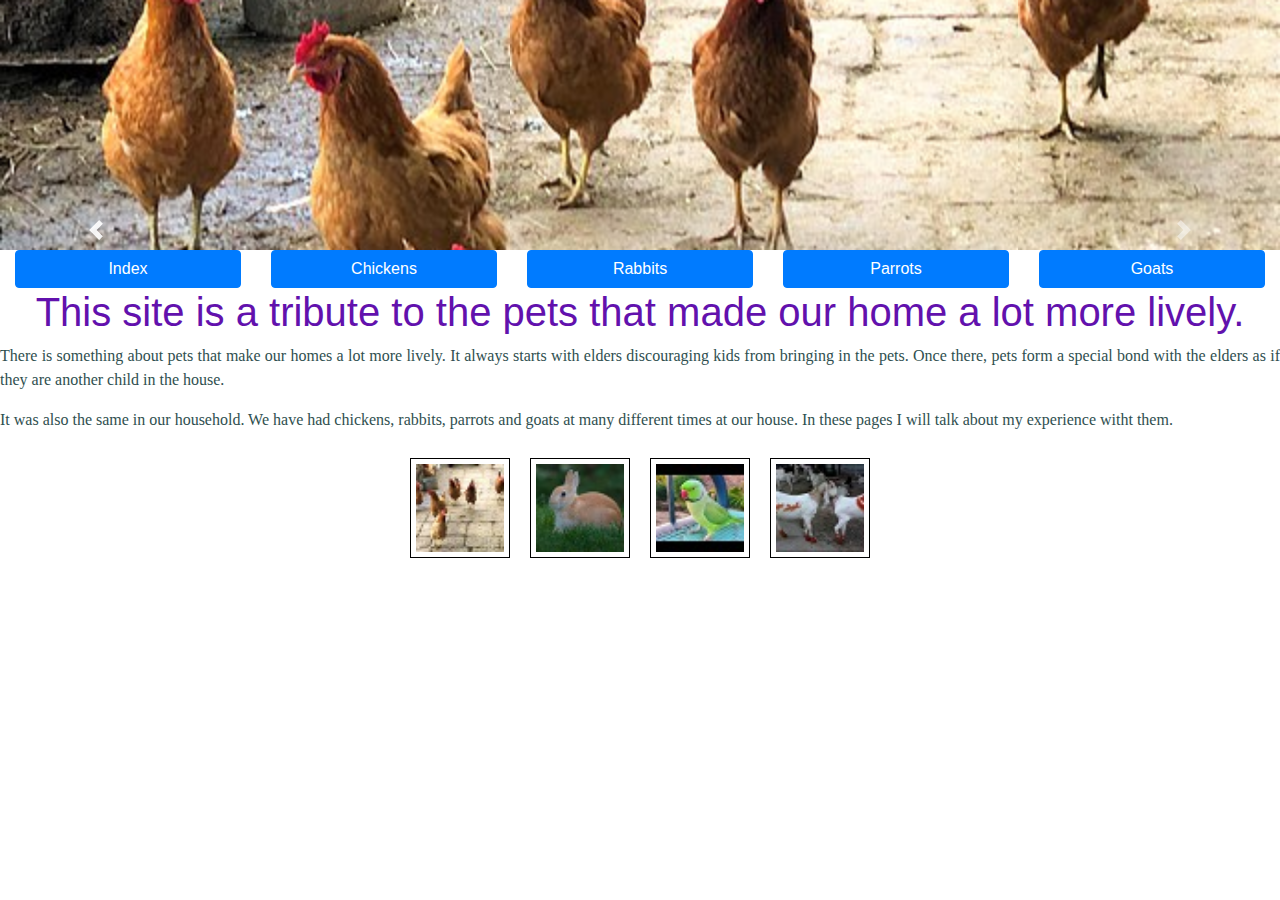
<file: index.html>
<!DOCTYPE html>
<html lang="en">
    <head>
        <meta charset="utf-8" />
        <title>
            My Pets
        </title>
        
        <!-- adding style.css file -->
        <link rel="stylesheet" href="style.css">

        <!-- Adding Bootstrap CSS stylesheet -->
        <link rel="stylesheet" href="https://cdn.jsdelivr.net/npm/bootstrap@4.0.0/dist/css/bootstrap.min.css" integrity="sha384-Gn5384xqQ1aoWXA+058RXPxPg6fy4IWvTNh0E263XmFcJlSAwiGgFAW/dAiS6JXm" crossorigin="anonymous">
        
        <script>
          window.onload = function() {
          alert("Hurrah! Finished pset8. Welcome to my site");
        }
        </script>
    </head>
    <body>
        <div class="mycarousel" style="max-width: 100vw; max-height: 500px; transform: translateY(-50%); overflow: hidden;">
            <div id="carouselExampleControls" class="carousel slide" data-ride="carousel">
                <div class="carousel-inner">
                  <div class="carousel-item active">
                    <img class="d-block w-100" src="images/img1.jpg" alt="Chickens">
                  </div>
                  <div class="carousel-item">
                    <img class="d-block w-100" src="images/img2.jpg" alt="Rabbits">
                  </div>
                  <div class="carousel-item">
                    <img class="d-block w-100" src="images/img3.jpg" alt="Parrots">
                  </div>
                  <div class="carousel-item">
                    <img class="d-block w-100" src="images/img4.jpg" alt="Goats">
                  </div>
                </div>
                <a class="carousel-control-prev" href="#carouselExampleControls" role="button" data-slide="prev">
                  <span class="carousel-control-prev-icon" aria-hidden="true"></span>
                  <span class="sr-only">Previous</span>
                </a>
                <a class="carousel-control-next" href="#carouselExampleControls" role="button" data-slide="next">
                  <span class="carousel-control-next-icon" aria-hidden="true"></span>
                  <span class="sr-only">Next</span>
                </a>
              </div>    
        </div>

        <div class="container-fluid" style="margin-top: -250px;">
          <div class="row">
            <div class="col">
              <a href="index.html"><button type="button" class="btn btn-primary btn-block">Index</button></a>
            </div>
            <div class="col">
              <a href="chickens.html"><button type="button" class="btn btn-primary btn-block">Chickens</button></a>
            </div>
            <div class="col">
              <a href="Rabbits.html"><button type="button" class="btn btn-primary btn-block">Rabbits</button></a>
            </div>
            <div class="col">
              <a href="parrots.html"><button type="button" class="btn btn-primary btn-block">Parrots</button></a>
            </div>
            <div class="col">
              <a href="goats.html"><button type="button" class="btn btn-primary btn-block">Goats</button></a>
            </div>
          </div>
        </div>

        <div class="text">
          <h1 class="heading">
            This site is a tribute to the pets that made our home a lot more lively.
          </h1>
          <p class="paras">
            There is something about pets that make our homes a lot more lively. It always starts with elders discouraging kids from bringing in the pets. Once there, pets form a special bond with the elders as if they are another child in the house.
          </p>
          <p class="paras">
            It was also the same in our household. We have had chickens, rabbits, parrots and goats at many different times at our house. In these pages I will talk about my experience witht them.
          </p>
        </div>

        <!-- thumbnail for images -->
        <div class="thumbnails">
          <a href="images/img1.jpg"><img src="images/thumb1.jpg"></a>
          <a href="images/img2.jpg"><img src="images/thumb2.jpg"></a>
          <a href="images/img3.jpg"><img src="images/thumb3.jpg"></a>
          <a href="images/img4.jpg"><img src="images/thumb4.jpg"></a>
        </div>

        <!-- Adding Bootstrap JS script -->
        <script src="https://code.jquery.com/jquery-3.2.1.slim.min.js" integrity="sha384-KJ3o2DKtIkvYIK3UENzmM7KCkRr/rE9/Qpg6aAZGJwFDMVNA/GpGFF93hXpG5KkN" crossorigin="anonymous"></script>
        <script src="https://cdn.jsdelivr.net/npm/popper.js@1.12.9/dist/umd/popper.min.js" integrity="sha384-ApNbgh9B+Y1QKtv3Rn7W3mgPxhU9K/ScQsAP7hUibX39j7fakFPskvXusvfa0b4Q" crossorigin="anonymous"></script>
        <script src="https://cdn.jsdelivr.net/npm/bootstrap@4.0.0/dist/js/bootstrap.min.js" integrity="sha384-JZR6Spejh4U02d8jOt6vLEHfe/JQGiRRSQQxSfFWpi1MquVdAyjUar5+76PVCmYl" crossorigin="anonymous"></script>    
      </body>
</html>
</file>
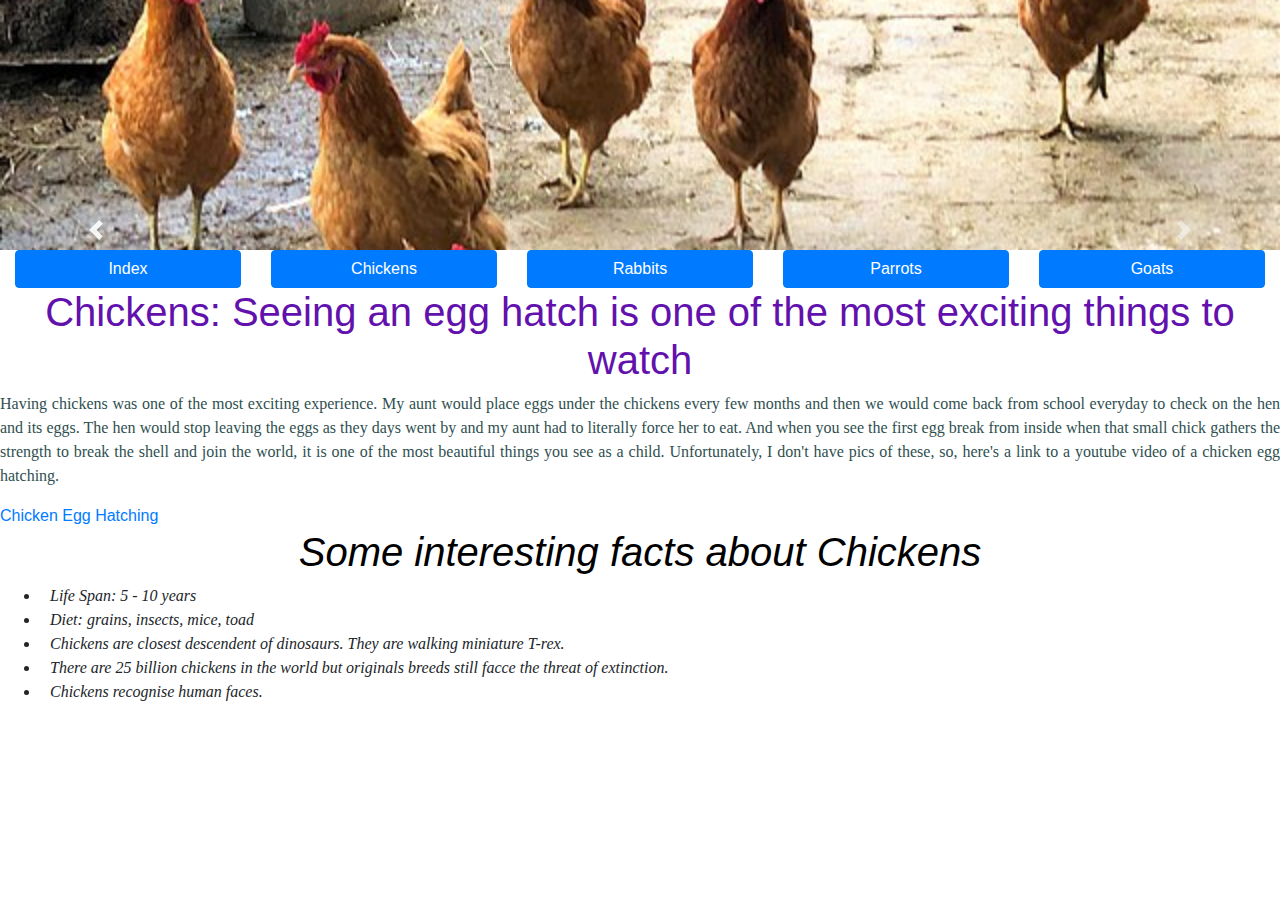
<file: chickens.html>
<!DOCTYPE html>
<html lang="en">
    <head>
        <meta charset="utf-8" />
        <title>
            My Pets
        </title>

        <!-- adding style.css file -->
        <link rel="stylesheet" href="style.css">

        <!-- Adding Bootstrap CSS stylesheet -->
        <link rel="stylesheet" href="https://cdn.jsdelivr.net/npm/bootstrap@4.0.0/dist/css/bootstrap.min.css" integrity="sha384-Gn5384xqQ1aoWXA+058RXPxPg6fy4IWvTNh0E263XmFcJlSAwiGgFAW/dAiS6JXm" crossorigin="anonymous">
    </head>
    <body>
        <div class="mycarousel" style="max-width: 100vw; max-height: 500px; transform: translateY(-50%); overflow: hidden;">
            <div id="carouselExampleControls" class="carousel slide" data-ride="carousel">
                <div class="carousel-inner">
                  <div class="carousel-item active">
                    <img class="d-block w-100" src="images/img1.jpg" alt="Chickens">
                  </div>
                  <div class="carousel-item">
                    <img class="d-block w-100" src="images/img2.jpg" alt="Rabbits">
                  </div>
                  <div class="carousel-item">
                    <img class="d-block w-100" src="images/img3.jpg" alt="Parrots">
                  </div>
                  <div class="carousel-item">
                    <img class="d-block w-100" src="images/img4.jpg" alt="Goats">
                  </div>
                </div>
                <a class="carousel-control-prev" href="#carouselExampleControls" role="button" data-slide="prev">
                  <span class="carousel-control-prev-icon" aria-hidden="true"></span>
                  <span class="sr-only">Previous</span>
                </a>
                <a class="carousel-control-next" href="#carouselExampleControls" role="button" data-slide="next">
                  <span class="carousel-control-next-icon" aria-hidden="true"></span>
                  <span class="sr-only">Next</span>
                </a>
              </div>    
        </div>

        <div class="container-fluid" style="margin-top: -250px;">
          <div class="row">
            <div class="col">
              <a href="index.html"><button type="button" class="btn btn-primary btn-block">Index</button></a>
            </div>
            <div class="col">
              <a href="chickens.html"><button type="button" class="btn btn-primary btn-block">Chickens</button></a>
            </div>
            <div class="col">
              <a href="Rabbits.html"><button type="button" class="btn btn-primary btn-block">Rabbits</button></a>
            </div>
            <div class="col">
              <a href="parrots.html"><button type="button" class="btn btn-primary btn-block">Parrots</button></a>
            </div>
            <div class="col">
              <a href="goats.html"><button type="button" class="btn btn-primary btn-block">Goats</button></a>
            </div>
          </div>
        </div>
        
        <div class="text">
          <h1 class="heading">
            Chickens: Seeing an egg hatch is one of the most exciting things to watch
          </h1>
          <p class="paras">
            Having chickens was one of the most exciting experience. My aunt would place eggs under the chickens every few months and then we would come back from school everyday to check on the hen and its eggs. The hen would stop leaving the eggs as they days went by and my aunt had to literally force her to eat. And when you see the first egg break from inside when that small chick gathers the strength to break the shell and join the world, it is one of the most beautiful things you see as a child. Unfortunately, I don't have pics of these, so, here's a link to a youtube video of a chicken egg hatching.
          </p>
          <a href="https://www.youtube.com/watch?v=F38tIGO5TFY">Chicken Egg Hatching</a>
        </div>
        
        <h1 class="fact">Some interesting facts about Chickens</h1>
        <ul class="info">
          <li>Life Span: 5 - 10 years</li>
          <li>Diet: grains, insects, mice, toad</li>
          <li>Chickens are closest descendent of dinosaurs. They are walking miniature T-rex.</li>
          <li>There are 25 billion chickens in the world but originals breeds still facce the threat of extinction.</li>
          <li>Chickens recognise human faces.</li>
        </ul>

        <!-- Adding Bootstrap JS script -->
        <script src="https://code.jquery.com/jquery-3.2.1.slim.min.js" integrity="sha384-KJ3o2DKtIkvYIK3UENzmM7KCkRr/rE9/Qpg6aAZGJwFDMVNA/GpGFF93hXpG5KkN" crossorigin="anonymous"></script>
        <script src="https://cdn.jsdelivr.net/npm/popper.js@1.12.9/dist/umd/popper.min.js" integrity="sha384-ApNbgh9B+Y1QKtv3Rn7W3mgPxhU9K/ScQsAP7hUibX39j7fakFPskvXusvfa0b4Q" crossorigin="anonymous"></script>
        <script src="https://cdn.jsdelivr.net/npm/bootstrap@4.0.0/dist/js/bootstrap.min.js" integrity="sha384-JZR6Spejh4U02d8jOt6vLEHfe/JQGiRRSQQxSfFWpi1MquVdAyjUar5+76PVCmYl" crossorigin="anonymous"></script>    
      </body>
</html>
</file>
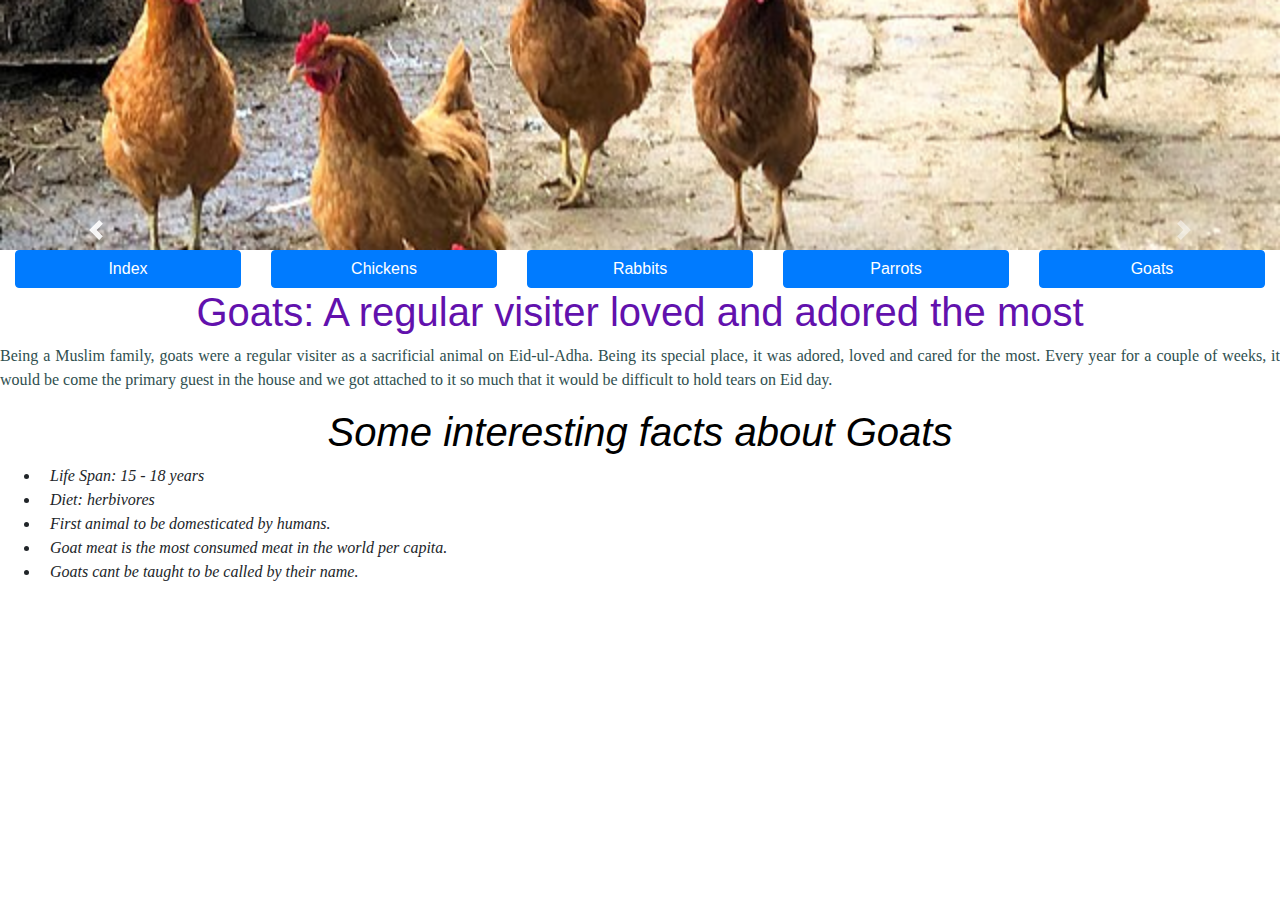
<file: goats.html>
<!DOCTYPE html>
<html lang="en">
    <head>
        <meta charset="utf-8" />
        <title>
            My Pets
        </title>

        <!-- adding style.css file -->
        <link rel="stylesheet" href="style.css">

        <!-- Adding Bootstrap CSS stylesheet -->
        <link rel="stylesheet" href="https://cdn.jsdelivr.net/npm/bootstrap@4.0.0/dist/css/bootstrap.min.css" integrity="sha384-Gn5384xqQ1aoWXA+058RXPxPg6fy4IWvTNh0E263XmFcJlSAwiGgFAW/dAiS6JXm" crossorigin="anonymous">
    </head>
    <body>
        <div class="mycarousel" style="max-width: 100vw; max-height: 500px; transform: translateY(-50%); overflow: hidden;">
            <div id="carouselExampleControls" class="carousel slide" data-ride="carousel">
                <div class="carousel-inner">
                  <div class="carousel-item active">
                    <img class="d-block w-100" src="images/img1.jpg" alt="Chickens">
                  </div>
                  <div class="carousel-item">
                    <img class="d-block w-100" src="images/img2.jpg" alt="Rabbits">
                  </div>
                  <div class="carousel-item">
                    <img class="d-block w-100" src="images/img3.jpg" alt="Parrots">
                  </div>
                  <div class="carousel-item">
                    <img class="d-block w-100" src="images/img4.jpg" alt="Goats">
                  </div>
                </div>
                <a class="carousel-control-prev" href="#carouselExampleControls" role="button" data-slide="prev">
                  <span class="carousel-control-prev-icon" aria-hidden="true"></span>
                  <span class="sr-only">Previous</span>
                </a>
                <a class="carousel-control-next" href="#carouselExampleControls" role="button" data-slide="next">
                  <span class="carousel-control-next-icon" aria-hidden="true"></span>
                  <span class="sr-only">Next</span>
                </a>
              </div>    
        </div>

        <div class="container-fluid" style="margin-top: -250px;">
          <div class="row">
            <div class="col">
              <a href="index.html"><button type="button" class="btn btn-primary btn-block">Index</button></a>
            </div>
            <div class="col">
              <a href="chickens.html"><button type="button" class="btn btn-primary btn-block">Chickens</button></a>
            </div>
            <div class="col">
              <a href="Rabbits.html"><button type="button" class="btn btn-primary btn-block">Rabbits</button></a>
            </div>
            <div class="col">
              <a href="parrots.html"><button type="button" class="btn btn-primary btn-block">Parrots</button></a>
            </div>
            <div class="col">
              <a href="goats.html"><button type="button" class="btn btn-primary btn-block">Goats</button></a>
            </div>
          </div>
        </div>

        <div class="text">
          <h1 class="heading">
            Goats: A regular visiter loved and adored the most
          </h1>
          <p class="paras">
            Being a Muslim family, goats were a regular visiter as a sacrificial animal on Eid-ul-Adha. Being its special place, it was adored, loved and cared for the most. Every year for a couple of weeks, it would be come the primary guest in the house and we got attached to it so much that it would be difficult to hold tears on Eid day.
          </p>
        </div>

        <h1 class="fact">Some interesting facts about Goats</h1>
        <ul class="info">
          <li>Life Span: 15 - 18 years</li>
          <li>Diet: herbivores</li>
          <li>First animal to be domesticated by humans.</li>
          <li>Goat meat is the most consumed meat in the world per capita.</li>
          <li>Goats cant be taught to be called by their name.</li>
        </ul>

        <!-- Adding Bootstrap JS script -->
        <script src="https://code.jquery.com/jquery-3.2.1.slim.min.js" integrity="sha384-KJ3o2DKtIkvYIK3UENzmM7KCkRr/rE9/Qpg6aAZGJwFDMVNA/GpGFF93hXpG5KkN" crossorigin="anonymous"></script>
        <script src="https://cdn.jsdelivr.net/npm/popper.js@1.12.9/dist/umd/popper.min.js" integrity="sha384-ApNbgh9B+Y1QKtv3Rn7W3mgPxhU9K/ScQsAP7hUibX39j7fakFPskvXusvfa0b4Q" crossorigin="anonymous"></script>
        <script src="https://cdn.jsdelivr.net/npm/bootstrap@4.0.0/dist/js/bootstrap.min.js" integrity="sha384-JZR6Spejh4U02d8jOt6vLEHfe/JQGiRRSQQxSfFWpi1MquVdAyjUar5+76PVCmYl" crossorigin="anonymous"></script>    
      </body>
</html>
</file>
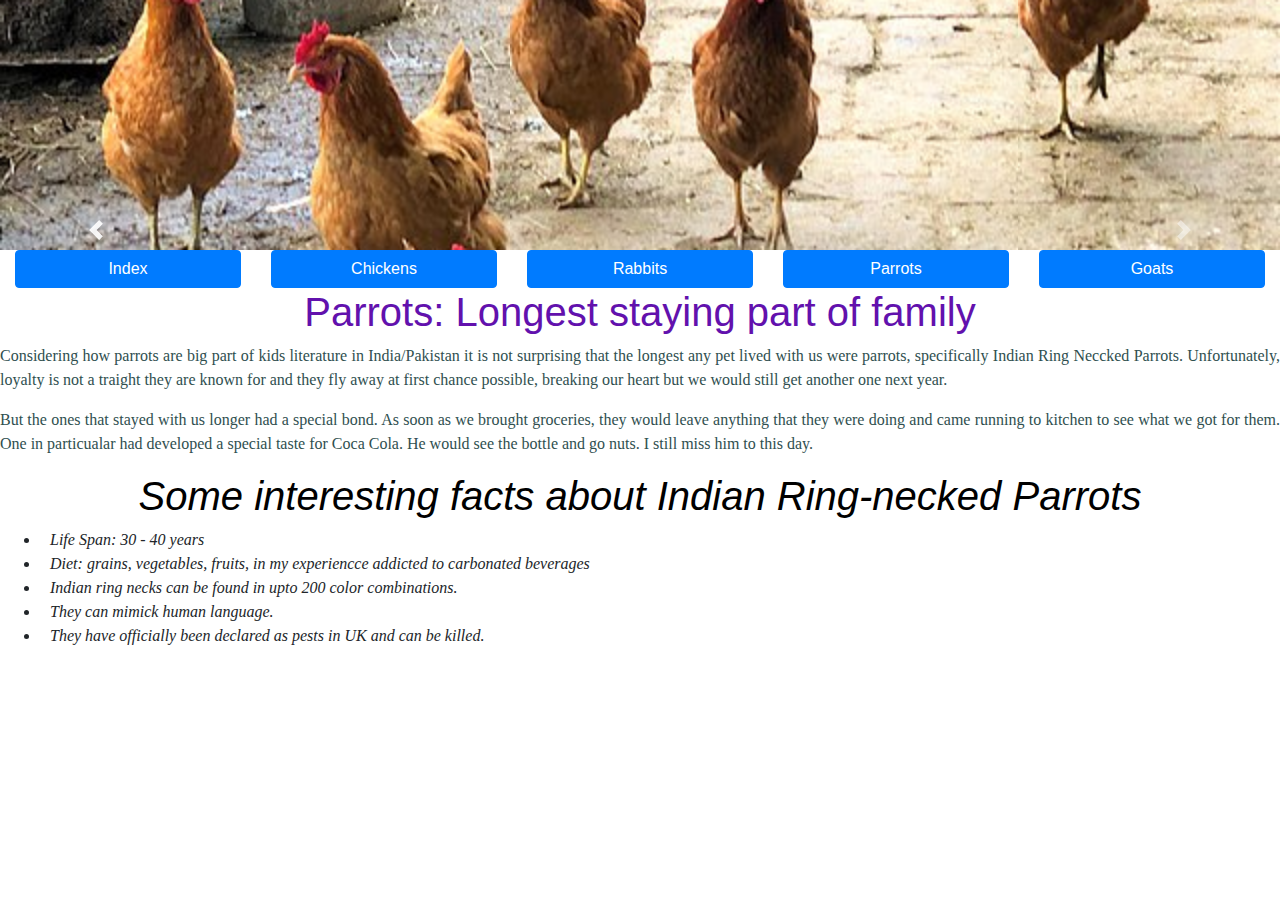
<file: parrots.html>
<!DOCTYPE html>
<html lang="en">
    <head>
        <meta charset="utf-8" />
        <title>
            My Pets
        </title>

        <!-- adding style.css file -->
        <link rel="stylesheet" href="style.css">

        <!-- Adding Bootstrap CSS stylesheet -->
        <link rel="stylesheet" href="https://cdn.jsdelivr.net/npm/bootstrap@4.0.0/dist/css/bootstrap.min.css" integrity="sha384-Gn5384xqQ1aoWXA+058RXPxPg6fy4IWvTNh0E263XmFcJlSAwiGgFAW/dAiS6JXm" crossorigin="anonymous">
      </head>
      <body>
        <div class="mycarousel" style="max-width: 100vw; max-height: 500px; transform: translateY(-50%); overflow: hidden;">
            <div id="carouselExampleControls" class="carousel slide" data-ride="carousel">
                <div class="carousel-inner">
                  <div class="carousel-item active">
                    <img class="d-block w-100" src="images/img1.jpg" alt="Chickens">
                  </div>
                  <div class="carousel-item">
                    <img class="d-block w-100" src="images/img2.jpg" alt="Rabbits">
                  </div>
                  <div class="carousel-item">
                    <img class="d-block w-100" src="images/img3.jpg" alt="Parrots">
                  </div>
                  <div class="carousel-item">
                    <img class="d-block w-100" src="images/img4.jpg" alt="Goats">
                  </div>
                </div>
                <a class="carousel-control-prev" href="#carouselExampleControls" role="button" data-slide="prev">
                  <span class="carousel-control-prev-icon" aria-hidden="true"></span>
                  <span class="sr-only">Previous</span>
                </a>
                <a class="carousel-control-next" href="#carouselExampleControls" role="button" data-slide="next">
                  <span class="carousel-control-next-icon" aria-hidden="true"></span>
                  <span class="sr-only">Next</span>
                </a>
              </div>    
        </div>

        <div class="container-fluid" style="margin-top: -250px;">
          <div class="row">
            <div class="col">
              <a href="index.html"><button type="button" class="btn btn-primary btn-block">Index</button></a>
            </div>
            <div class="col">
              <a href="chickens.html"><button type="button" class="btn btn-primary btn-block">Chickens</button></a>
            </div>
            <div class="col">
              <a href="Rabbits.html"><button type="button" class="btn btn-primary btn-block">Rabbits</button></a>
            </div>
            <div class="col">
              <a href="parrots.html"><button type="button" class="btn btn-primary btn-block">Parrots</button></a>
            </div>
            <div class="col">
              <a href="goats.html"><button type="button" class="btn btn-primary btn-block">Goats</button></a>
            </div>
          </div>
        </div>
        
        <div class="text">
          <h1 class="heading">
            Parrots: Longest staying part of family
          </h1>
          <p class="paras">
            Considering how parrots are big part of kids literature in India/Pakistan it is not surprising that the longest any pet lived with us were parrots, specifically Indian Ring Neccked Parrots. Unfortunately, loyalty is not a traight they are known for and they fly away at first chance possible, breaking our heart but we would still get another one next year.
          </p>
          <p class="paras">
            But the ones that stayed with us longer had a special bond. As soon as we brought groceries, they would leave anything that they were doing and came running to kitchen to see what we got for them. One in particualar had developed a special taste for Coca Cola. He would see the bottle and go nuts. I still miss him to this day.
          </p>
        </div>

        <h1 class="fact">Some interesting facts about Indian Ring-necked Parrots</h1>
        <ul class="info">
          <li>Life Span: 30 - 40 years</li>
          <li>Diet: grains, vegetables, fruits, in my experiencce addicted to carbonated beverages</li>
          <li>Indian ring necks can be found in upto 200 color combinations.</li>
          <li>They can mimick human language.</li>
          <li>They have officially been declared as pests in UK and can be killed.</li>
        </ul>

        <!-- Adding Bootstrap JS script -->
        <script src="https://code.jquery.com/jquery-3.2.1.slim.min.js" integrity="sha384-KJ3o2DKtIkvYIK3UENzmM7KCkRr/rE9/Qpg6aAZGJwFDMVNA/GpGFF93hXpG5KkN" crossorigin="anonymous"></script>
        <script src="https://cdn.jsdelivr.net/npm/popper.js@1.12.9/dist/umd/popper.min.js" integrity="sha384-ApNbgh9B+Y1QKtv3Rn7W3mgPxhU9K/ScQsAP7hUibX39j7fakFPskvXusvfa0b4Q" crossorigin="anonymous"></script>
        <script src="https://cdn.jsdelivr.net/npm/bootstrap@4.0.0/dist/js/bootstrap.min.js" integrity="sha384-JZR6Spejh4U02d8jOt6vLEHfe/JQGiRRSQQxSfFWpi1MquVdAyjUar5+76PVCmYl" crossorigin="anonymous"></script>    
      </body>
</html>
</file>
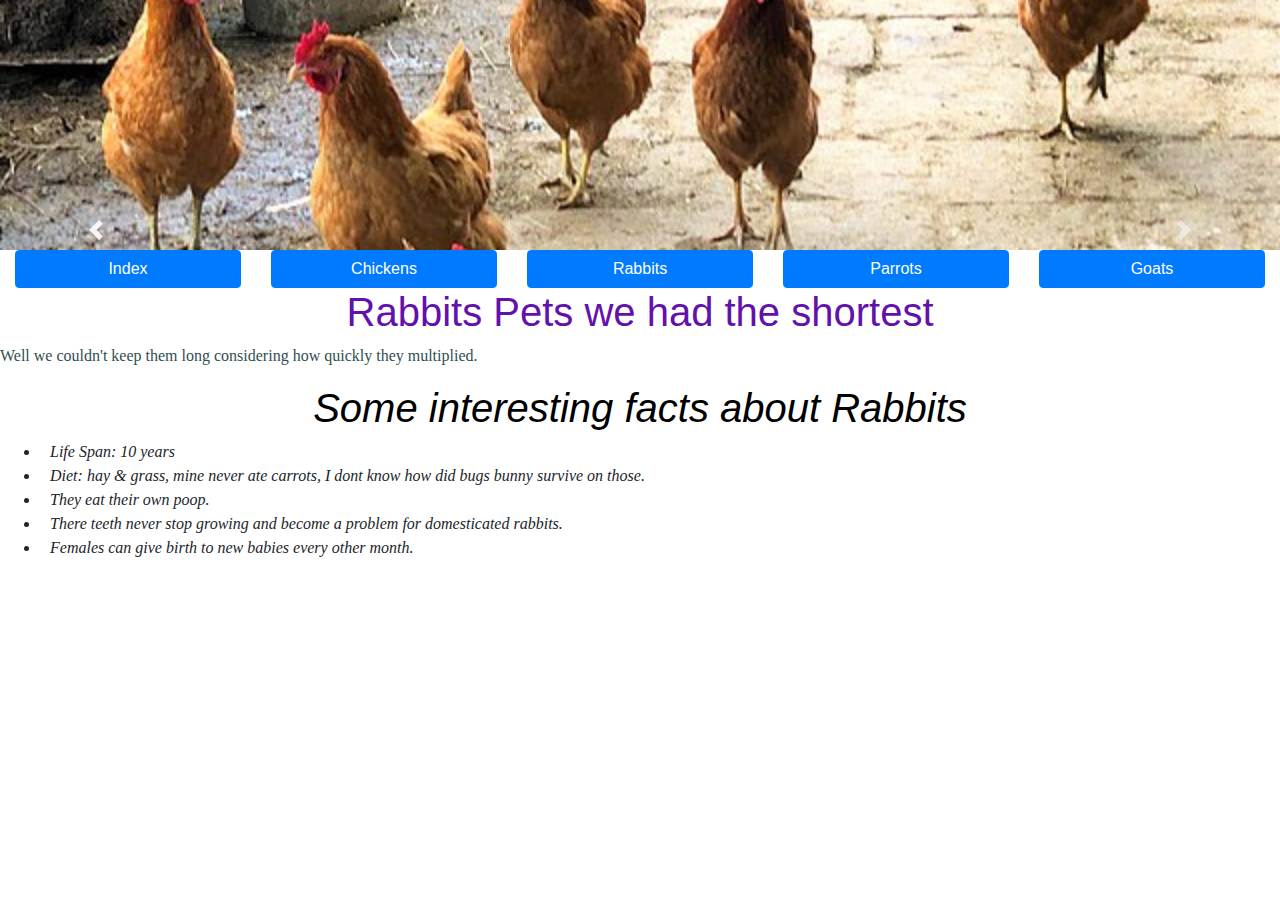
<file: Rabbits.html>
<!DOCTYPE html>
<html lang="en">
    <head>
        <meta charset="utf-8" />
        <title>
            My Pets
        </title>

        <!-- adding style.css-->
        <link rel="stylesheet" href="style.css">
        
        <!-- Adding Bootstrap CSS stylesheet -->
        <link rel="stylesheet" href="https://cdn.jsdelivr.net/npm/bootstrap@4.0.0/dist/css/bootstrap.min.css" integrity="sha384-Gn5384xqQ1aoWXA+058RXPxPg6fy4IWvTNh0E263XmFcJlSAwiGgFAW/dAiS6JXm" crossorigin="anonymous">
    </head>
    <body>
        <!-- adding carousel with pictures of my pets at the top of the page-->
        <div class="mycarousel" style="max-width: 100vw; max-height: 500px; transform: translateY(-50%); overflow: hidden;">
            <div id="carouselExampleControls" class="carousel slide" data-ride="carousel">
                <div class="carousel-inner">
                  <div class="carousel-item active">
                    <img class="d-block w-100" src="images/img1.jpg" alt="Chickens">
                  </div>
                  <div class="carousel-item">
                    <img class="d-block w-100" src="images/img2.jpg" alt="Rabbits">
                  </div>
                  <div class="carousel-item">
                    <img class="d-block w-100" src="images/img3.jpg" alt="Parrots">
                  </div>
                  <div class="carousel-item">
                    <img class="d-block w-100" src="images/img4.jpg" alt="Goats">
                  </div>
                </div>
                <a class="carousel-control-prev" href="#carouselExampleControls" role="button" data-slide="prev">
                  <span class="carousel-control-prev-icon" aria-hidden="true"></span>
                  <span class="sr-only">Previous</span>
                </a>
                <a class="carousel-control-next" href="#carouselExampleControls" role="button" data-slide="next">
                  <span class="carousel-control-next-icon" aria-hidden="true"></span>
                  <span class="sr-only">Next</span>
                </a>
              </div>    
        </div>

        <!-- adding pages and button group from bootstrap to toggle between pages-->
        <div class="container-fluid" style="margin-top: -250px;">
          <div class="row">
            <div class="col">
              <a href="index.html"><button type="button" class="btn btn-primary btn-block">Index</button></a>
            </div>
            <div class="col">
              <a href="chickens.html"><button type="button" class="btn btn-primary btn-block">Chickens</button></a>
            </div>
            <div class="col">
              <a href="Rabbits.html"><button type="button" class="btn btn-primary btn-block">Rabbits</button></a>
            </div>
            <div class="col">
              <a href="parrots.html"><button type="button" class="btn btn-primary btn-block">Parrots</button></a>
            </div>
            <div class="col">
              <a href="goats.html"><button type="button" class="btn btn-primary btn-block">Goats</button></a>
            </div>
          </div>
        </div>
        
        <div class="text">
          <h1 class="heading">
            Rabbits Pets we had the shortest 
          </h1>
          <p class="paras">
            Well we couldn't keep them long considering how quickly they multiplied.
          </p>
        </div>

        <h1 class="fact">Some interesting facts about Rabbits</h1>
        <ul class="info">
          <li>Life Span: 10 years</li>
          <li>Diet: hay & grass, mine never ate carrots, I dont know how did bugs bunny survive on those.</li>
          <li>They eat their own poop.</li>
          <li>There teeth never stop growing and become a problem for domesticated rabbits.</li>
          <li>Females can give birth to new babies every other month.</li>
        </ul>
        
        <!-- Adding Bootstrap JS script -->
        <script src="https://code.jquery.com/jquery-3.2.1.slim.min.js" integrity="sha384-KJ3o2DKtIkvYIK3UENzmM7KCkRr/rE9/Qpg6aAZGJwFDMVNA/GpGFF93hXpG5KkN" crossorigin="anonymous"></script>
        <script src="https://cdn.jsdelivr.net/npm/popper.js@1.12.9/dist/umd/popper.min.js" integrity="sha384-ApNbgh9B+Y1QKtv3Rn7W3mgPxhU9K/ScQsAP7hUibX39j7fakFPskvXusvfa0b4Q" crossorigin="anonymous"></script>
        <script src="https://cdn.jsdelivr.net/npm/bootstrap@4.0.0/dist/js/bootstrap.min.js" integrity="sha384-JZR6Spejh4U02d8jOt6vLEHfe/JQGiRRSQQxSfFWpi1MquVdAyjUar5+76PVCmYl" crossorigin="anonymous"></script>    
      </body>
</html>
</file>
<file: style.css>
.text .heading{
    text-align: center;
    color: rgb(98, 17, 173);
    font-size: 48;
    font-family: Arial, Helvetica, sans-serif;
    font-stretch: expanded;
}

.text .paras {
    text-align: justify;
    color: darkslategray;
    font-size: 16;
    text-shadow: 0cap;
    font-family: 'Times New Roman', Times, serif;
}

.fact {
    text-align: center;
    color: black;
    font-size: 48;
    font-style: italic;
    text-decoration: wavy;
}

.info {
    text-indent: 10px;
    text-decoration-color: aquamarine;
    font-family: fantasy;
    font-style: italic;
    font-stretch: extra-expanded;
}

.thumbnails {
    display: flex;
    justify-content: center;
    align-items: center;
  }
  
  .thumbnails a {
    display: inline-block;
    width: 100px;
    height: 100px;
    margin: 10px;
    padding: 5px;
    border: 1px solid black;
  }
  
  .thumbnails img {
    width: 100%;
    height: 100%;
    object-fit: cover;
  }
</file>
